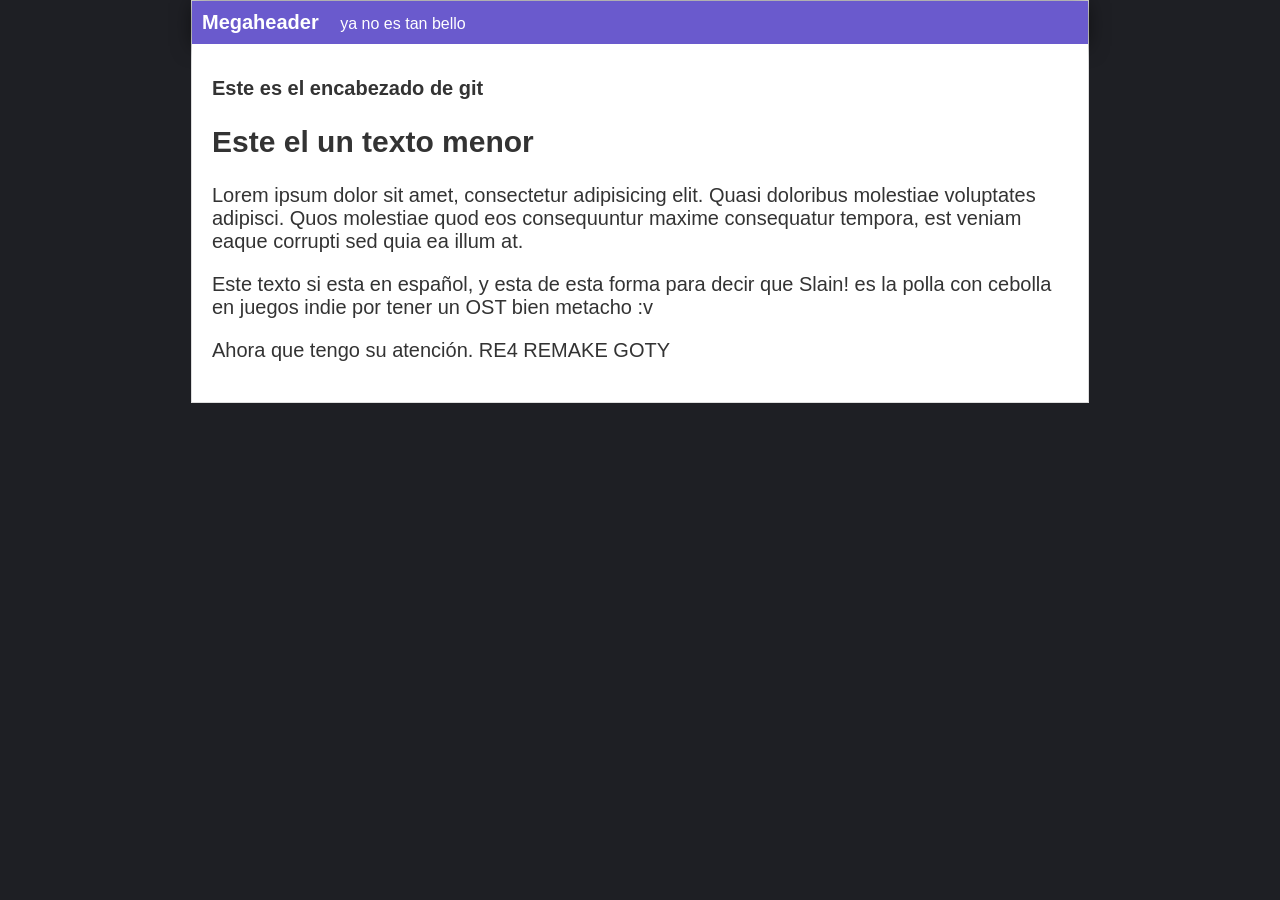
<file: index.html>
<!DOCTYPE html>
<html lang="en">
<head>
    <meta charset="UTF-8">
    <meta name="viewport" content="width=device-width, initial-scale=1.0">
    <link rel="stylesheet" type="text/css" href="css/styles.css">
    <title>Welcome to de Slain! Blog ⚔️</title>
</head>
<body>
    <div id="container">
        <div id="cabecera">
            Megaheader <span id="tagline">ya no es tan bello</span>
        </div>
        <div id="post">
            <h1>Este es el encabezado de git</h1>
            <h2>Este el un texto menor</h2>
            <p>Lorem ipsum dolor sit amet, consectetur adipisicing elit. Quasi doloribus molestiae voluptates adipisci. Quos molestiae quod eos consequuntur maxime consequatur tempora, est veniam eaque corrupti sed quia ea illum at.</p>
            <p>Este texto si esta en español, y esta de esta forma para decir que Slain! es la polla con cebolla en juegos indie por tener un OST bien metacho :v</p>
            <p>Ahora que tengo su atención. RE4 REMAKE GOTY</p>
        </div>
    </div>
</body>
</html>
</file>
<file: css/styles.css>
body{
    background: #1e1f24;
    color:#333;
    text-align: center;
    font-family: 'Trebuchet MS', 'Lucida Sans Unicode', 'Lucida Grande', 'Lucida Sans', Arial, sans-serif;
    font-size: 20px;
    margin: 0;
    padding: 0;
}

#container{
    width: 70%;
    padding: 0;
    text-align: left;
    border: 1px solid #DDD;
    margin: auto;
}

#container h1{
    font-size: 20px;
}

#cabecera{
    background: slateblue;
    box-shadow: 0px 2px 20px 0px rgba(0,0,0,0.5);
    color: white;
    font-weight: bold;
    margin: 0;
    padding: 0.5em;
}

#cabecera #logo{
    width: 20px;
    vertical-align: middle;
}

#cabecera #tagline{
    padding: 0 0 0 1em;
    font-weight: normal;
    font-size: 0.8em;
}

#post{
    background: white;
    padding: 1em;
}

#footer{
    background: #777;
    color: white;
    text-align: center;
    padding: 0.5em;
}
</file>
